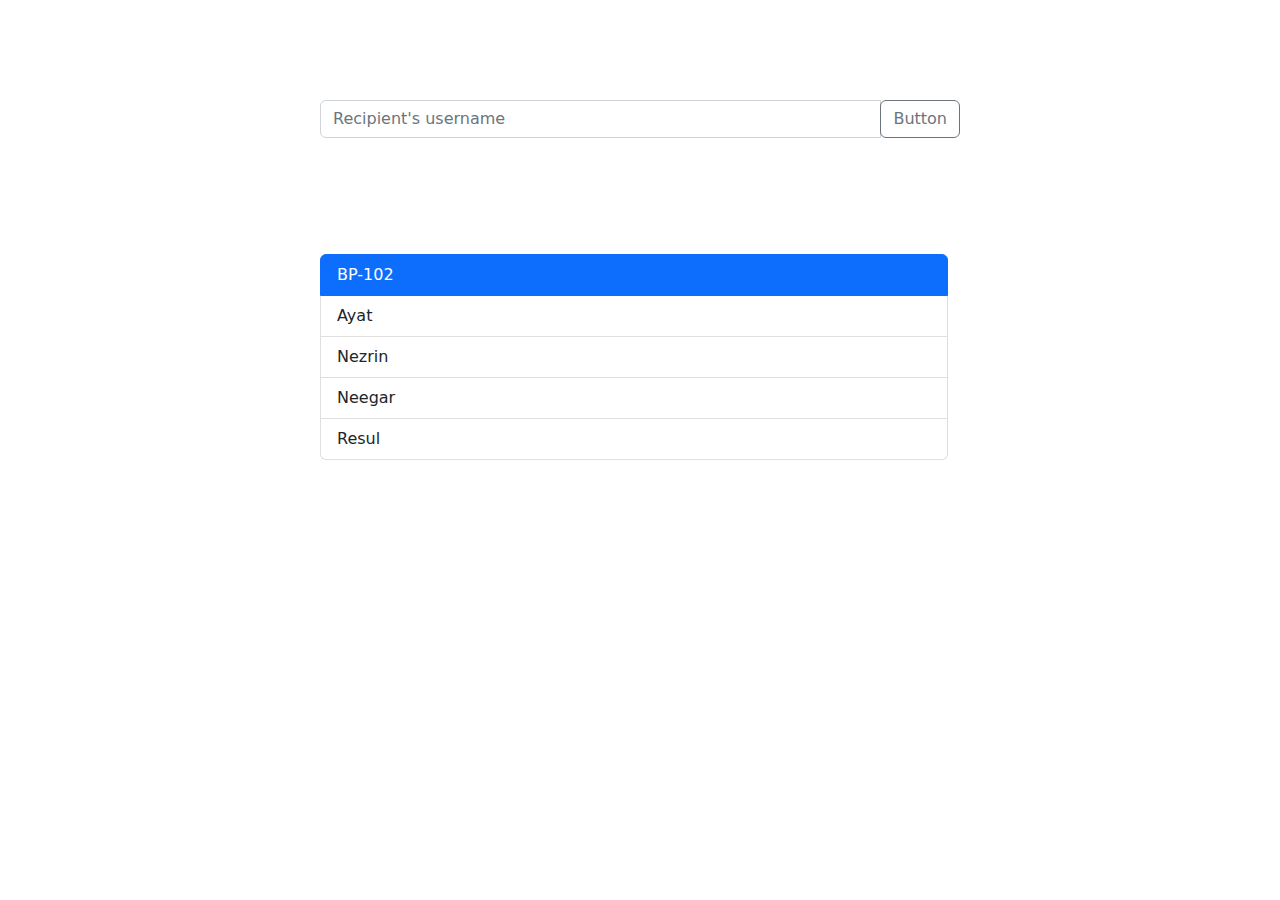
<file: Practica1/index.html>
<!DOCTYPE html>
<html lang="en">
<head>
    <meta charset="UTF-8">
    <meta http-equiv="X-UA-Compatible" content="IE=edge">
    <meta name="viewport" content="width=device-width, initial-scale=1.0">
    <meta name="author" content="VilayatAliyev">
    <title>Todo List</title>
    <link rel="stylesheet" type="text/css" href="./css/bootstrap.css">
    <link rel="stylesheet" type="text/css" href="./css/style.css">
</head>
<body>
    
    <main>

        <section>
        <div id="input_div" class="input-group mb-3">
            <input id="input_search" type="text" class="form-control" placeholder="Recipient's username" aria-label="Recipient's username" aria-describedby="basic-addon2">
            <div class="input-group-append">
              <button id="btn_search" class="btn btn-outline-secondary" type="button">Button</button>
            </div>
        </div>

        <div id="list_div" class="list-group container" style="margin-top: 100px!important;">
            <a href="#" class="list-group-item list-group-item-action list_items active">
                BP-102
            </a>
            <a href="#" class="list-group-item list-group-item-action list_items">Ayat </a>
            <a href="#" class="list-group-item list-group-item-action list_items">Nezrin</a>
            <a href="#" class="list-group-item list-group-item-action list_items">Neegar</a>
            <a href="#" class="list-group-item list-group-item-action list_items">Resul</a>
        </div>

        </section>
    </main>
    <script src="./js/script.js"></script>
</body>
</html>
</file>
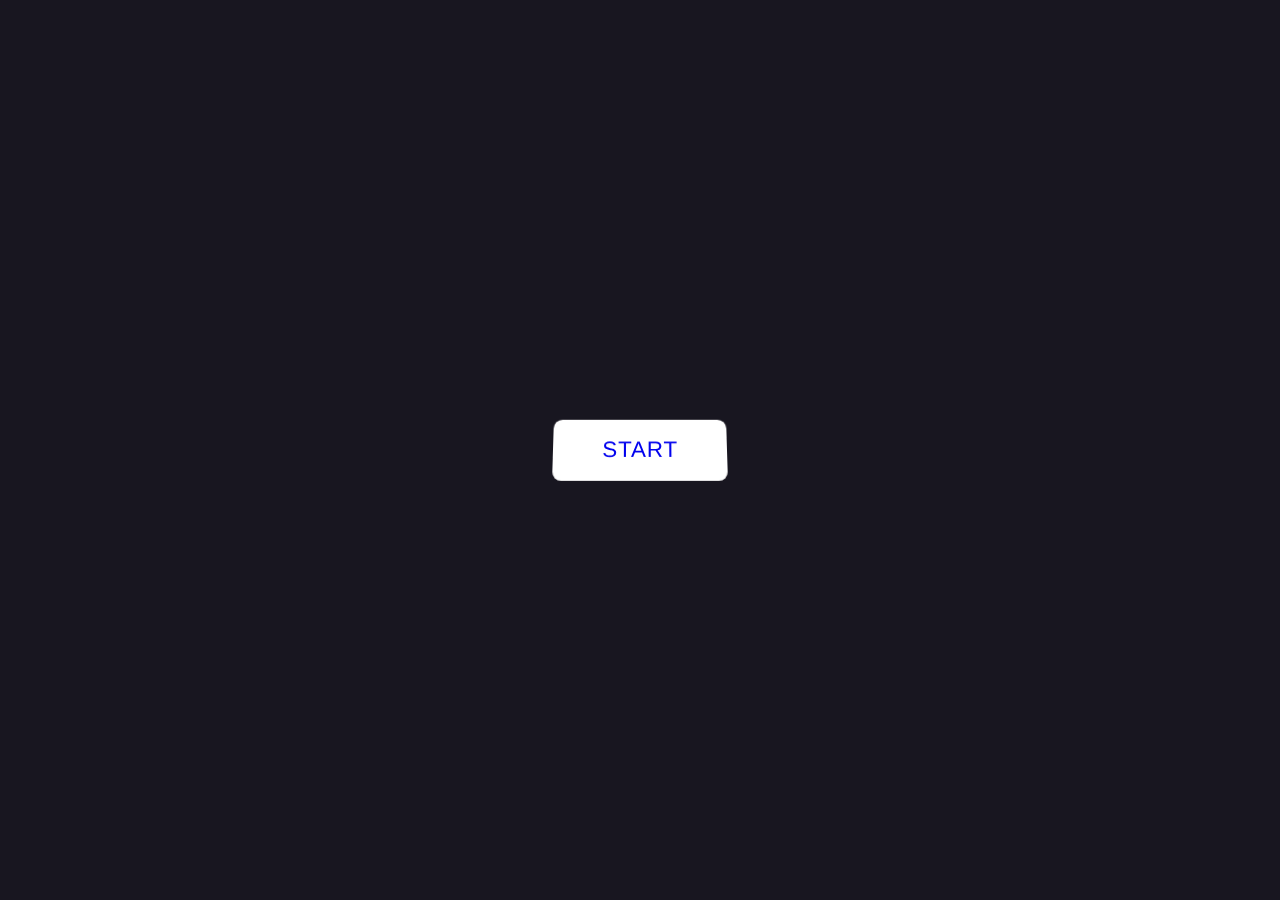
<file: Practica2/start.html>
<!DOCTYPE html>
<html lang="en">
<head>
    <meta charset="UTF-8">
    <meta http-equiv="X-UA-Compatible" content="IE=edge">
    <meta name="viewport" content="width=device-width, initial-scale=1.0">
    <title>Document</title>
    <link rel ="stylesheet" type="text/css" href="start.css">
</head>
<body>
    
    <main>
        <a href="index.html">Start</a>
    </main>

</body>
</html>
</file>
<file: Practica1/css/style.css>
main{

    width: 100%;
    height: 100%;
    display: flex;
    justify-content: center;
    align-items: center;
}

section{

    width: 50%;
    height: 50%;
    display: flex;
    flex-direction: column;
}

div#input_div{

    margin-top: 100px;
}
</file>
<file: Practica2/start.css>
html {
  height: 100%;
  display: flex;
}

body {
  position: relative;
  margin: auto;
  background: #181620;
  perspective: 500px;
}

main {
  display: flex;
  flex-direction: column;
  transform: rotatex(10deg);
  -webkit-animation: rotateAngle 6s linear infinite;
          animation: rotateAngle 6s linear infinite;
}

a {
  display: block;
  position: relative;
  margin: 0.5em 0;
  padding: 0.8em 2.2em;
  cursor: pointer;
  background: #FFFFFF;
  border: none;
  border-radius: 0.4em;
  text-transform: uppercase;
  font-size: 1.4em;
  font-family: "Work Sans", sans-serif;
  font-weight: 500;
  letter-spacing: 0.04em;
  mix-blend-mode: color-dodge;
  perspective: 500px;
  transform-style: preserve-3d;
  text-decoration: none;
}
a:before, a:after {
  --z: 0px;
  position: absolute;
  top: 0;
  left: 0;
  display: block;
  content: "";
  width: 100%;
  height: 100%;
  opacity: 0;
  mix-blend-mode: inherit;
  border-radius: inherit;
  transform-style: preserve-3d;
  transform: translate3d(calc(var(--z) * 0px), calc(var(--z) * 0px), calc(var(--z) * 0px));
}
a span {
  mix-blend-mode: none;
  display: block;
}
a:after {
  background-color: #5D00FF;
}
a:before {
  background-color: #FF1731;
}
a:hover {
  background-color: #FFF65B;
  transition: background 0.3s 0.1s;
}
a:hover:before {
  --z: 0.04;
  -webkit-animation: translateWobble 2.2s ease forwards;
          animation: translateWobble 2.2s ease forwards;
}
a:hover:after {
  --z: -0.06;
  -webkit-animation: translateWobble 2.2s ease forwards;
          animation: translateWobble 2.2s ease forwards;
}

@-webkit-keyframes rotateAngle {
  0% {
    transform: rotateY(0deg) rotateX(10deg);
    -webkit-animation-timing-function: cubic-bezier(0.61, 1, 0.88, 1);
            animation-timing-function: cubic-bezier(0.61, 1, 0.88, 1);
  }
  25% {
    transform: rotateY(20deg) rotateX(10deg);
  }
  50% {
    transform: rotateY(0deg) rotateX(10deg);
    -webkit-animation-timing-function: cubic-bezier(0.61, 1, 0.88, 1);
            animation-timing-function: cubic-bezier(0.61, 1, 0.88, 1);
  }
  75% {
    transform: rotateY(-20deg) rotateX(10deg);
  }
  100% {
    transform: rotateY(0deg) rotateX(10deg);
  }
}

@keyframes rotateAngle {
  0% {
    transform: rotateY(0deg) rotateX(10deg);
    -webkit-animation-timing-function: cubic-bezier(0.61, 1, 0.88, 1);
            animation-timing-function: cubic-bezier(0.61, 1, 0.88, 1);
  }
  25% {
    transform: rotateY(20deg) rotateX(10deg);
  }
  50% {
    transform: rotateY(0deg) rotateX(10deg);
    -webkit-animation-timing-function: cubic-bezier(0.61, 1, 0.88, 1);
            animation-timing-function: cubic-bezier(0.61, 1, 0.88, 1);
  }
  75% {
    transform: rotateY(-20deg) rotateX(10deg);
  }
  100% {
    transform: rotateY(0deg) rotateX(10deg);
  }
}
@-webkit-keyframes translateWobble {
  0% {
    opacity: 0;
    transform: translate3d(calc(var(--z) * 0px), calc(var(--z) * 0px), calc(var(--z) * 0px));
  }
  16% {
    transform: translate3d(calc(var(--z) * 160px), calc(var(--z) * 160px), calc(var(--z) * 160px));
  }
  28% {
    opacity: 1;
    transform: translate3d(calc(var(--z) * 70px), calc(var(--z) * 70px), calc(var(--z) * 70px));
  }
  44% {
    transform: translate3d(calc(var(--z) * 130px), calc(var(--z) * 130px), calc(var(--z) * 130px));
  }
  59% {
    transform: translate3d(calc(var(--z) * 85px), calc(var(--z) * 85px), calc(var(--z) * 85px));
  }
  73% {
    transform: translate3d(calc(var(--z) * 110px), calc(var(--z) * 110px), calc(var(--z) * 110px));
  }
  88% {
    opacity: 1;
    transform: translate3d(calc(var(--z) * 90px), calc(var(--z) * 90px), calc(var(--z) * 90px));
  }
  100% {
    opacity: 1;
    transform: translate3d(calc(var(--z) * 100px), calc(var(--z) * 100px), calc(var(--z) * 100px));
  }
}
@keyframes translateWobble {
  0% {
    opacity: 0;
    transform: translate3d(calc(var(--z) * 0px), calc(var(--z) * 0px), calc(var(--z) * 0px));
  }
  16% {
    transform: translate3d(calc(var(--z) * 160px), calc(var(--z) * 160px), calc(var(--z) * 160px));
  }
  28% {
    opacity: 1;
    transform: translate3d(calc(var(--z) * 70px), calc(var(--z) * 70px), calc(var(--z) * 70px));
  }
  44% {
    transform: translate3d(calc(var(--z) * 130px), calc(var(--z) * 130px), calc(var(--z) * 130px));
  }
  59% {
    transform: translate3d(calc(var(--z) * 85px), calc(var(--z) * 85px), calc(var(--z) * 85px));
  }
  73% {
    transform: translate3d(calc(var(--z) * 110px), calc(var(--z) * 110px), calc(var(--z) * 110px));
  }
  88% {
    opacity: 1;
    transform: translate3d(calc(var(--z) * 90px), calc(var(--z) * 90px), calc(var(--z) * 90px));
  }
  100% {
    opacity: 1;
    transform: translate3d(calc(var(--z) * 100px), calc(var(--z) * 100px), calc(var(--z) * 100px));
  }
}/*# sourceMappingURL=start.css.map */
</file>
